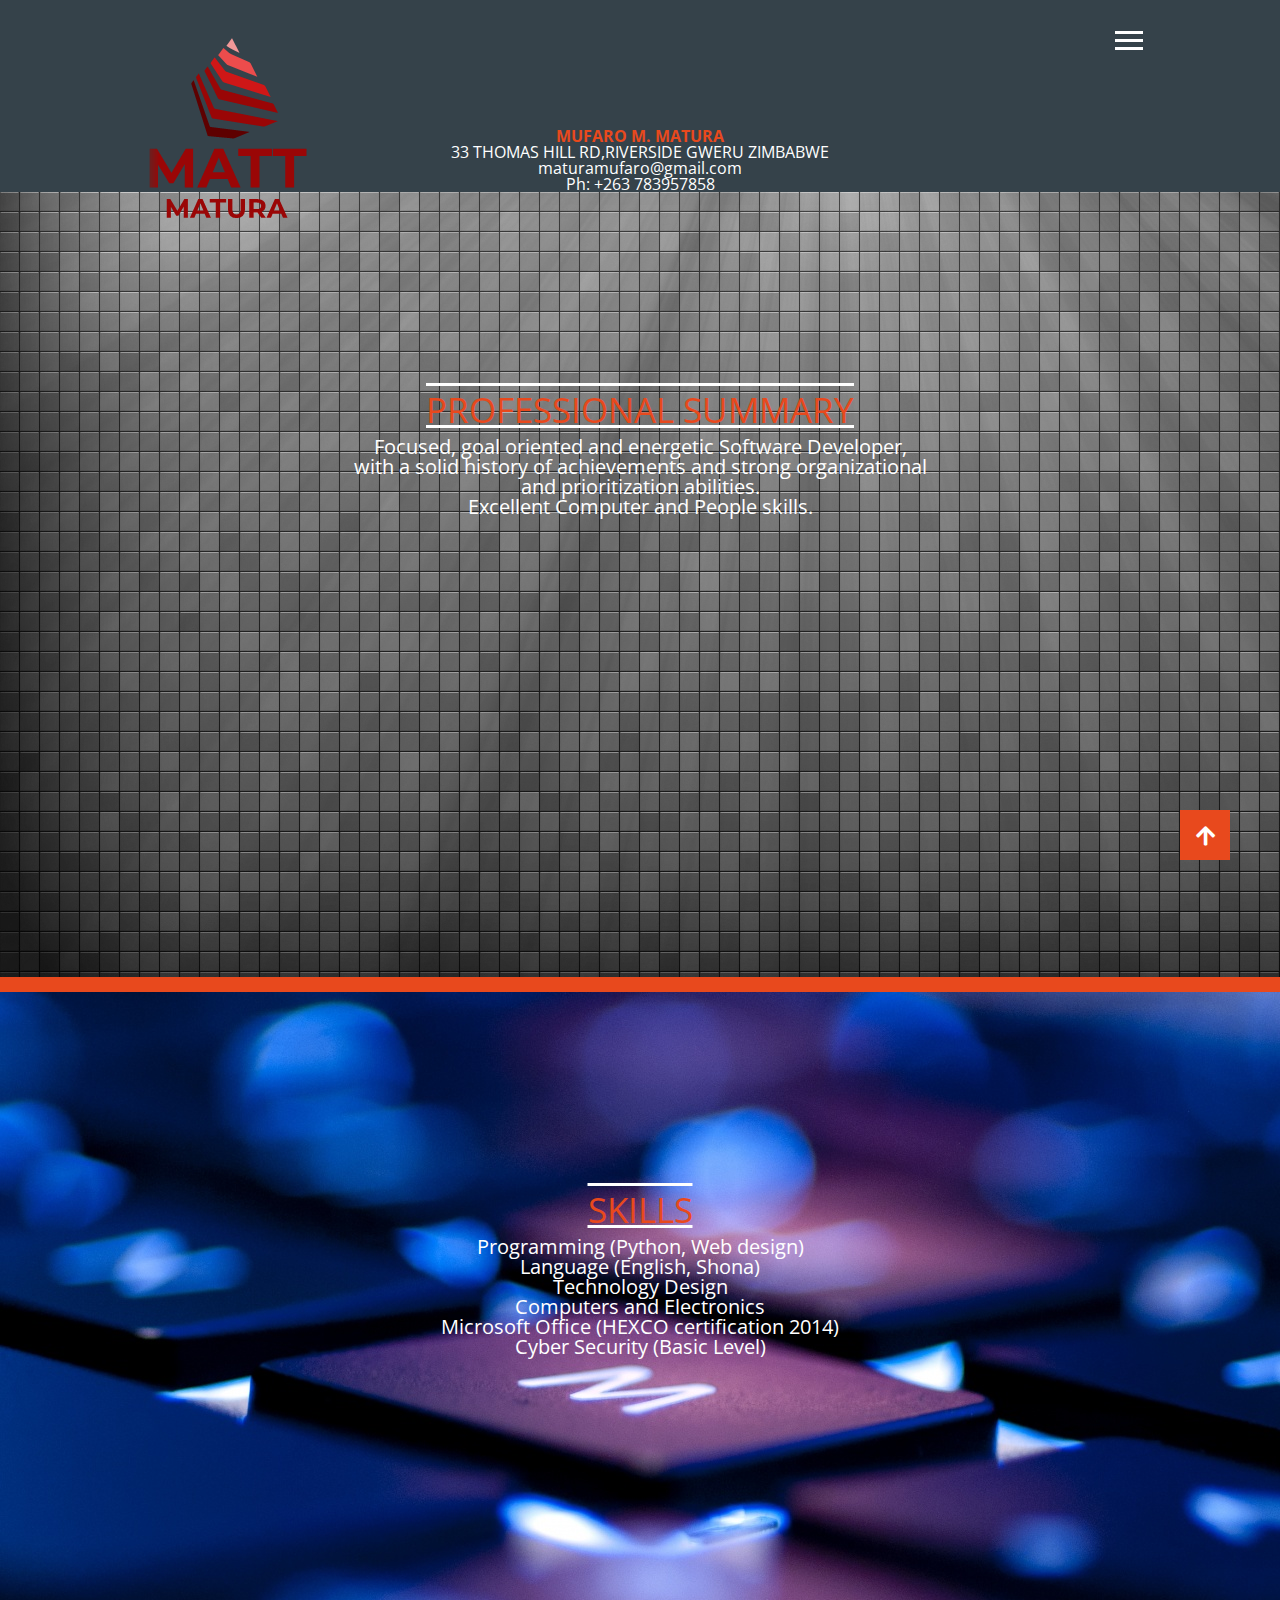
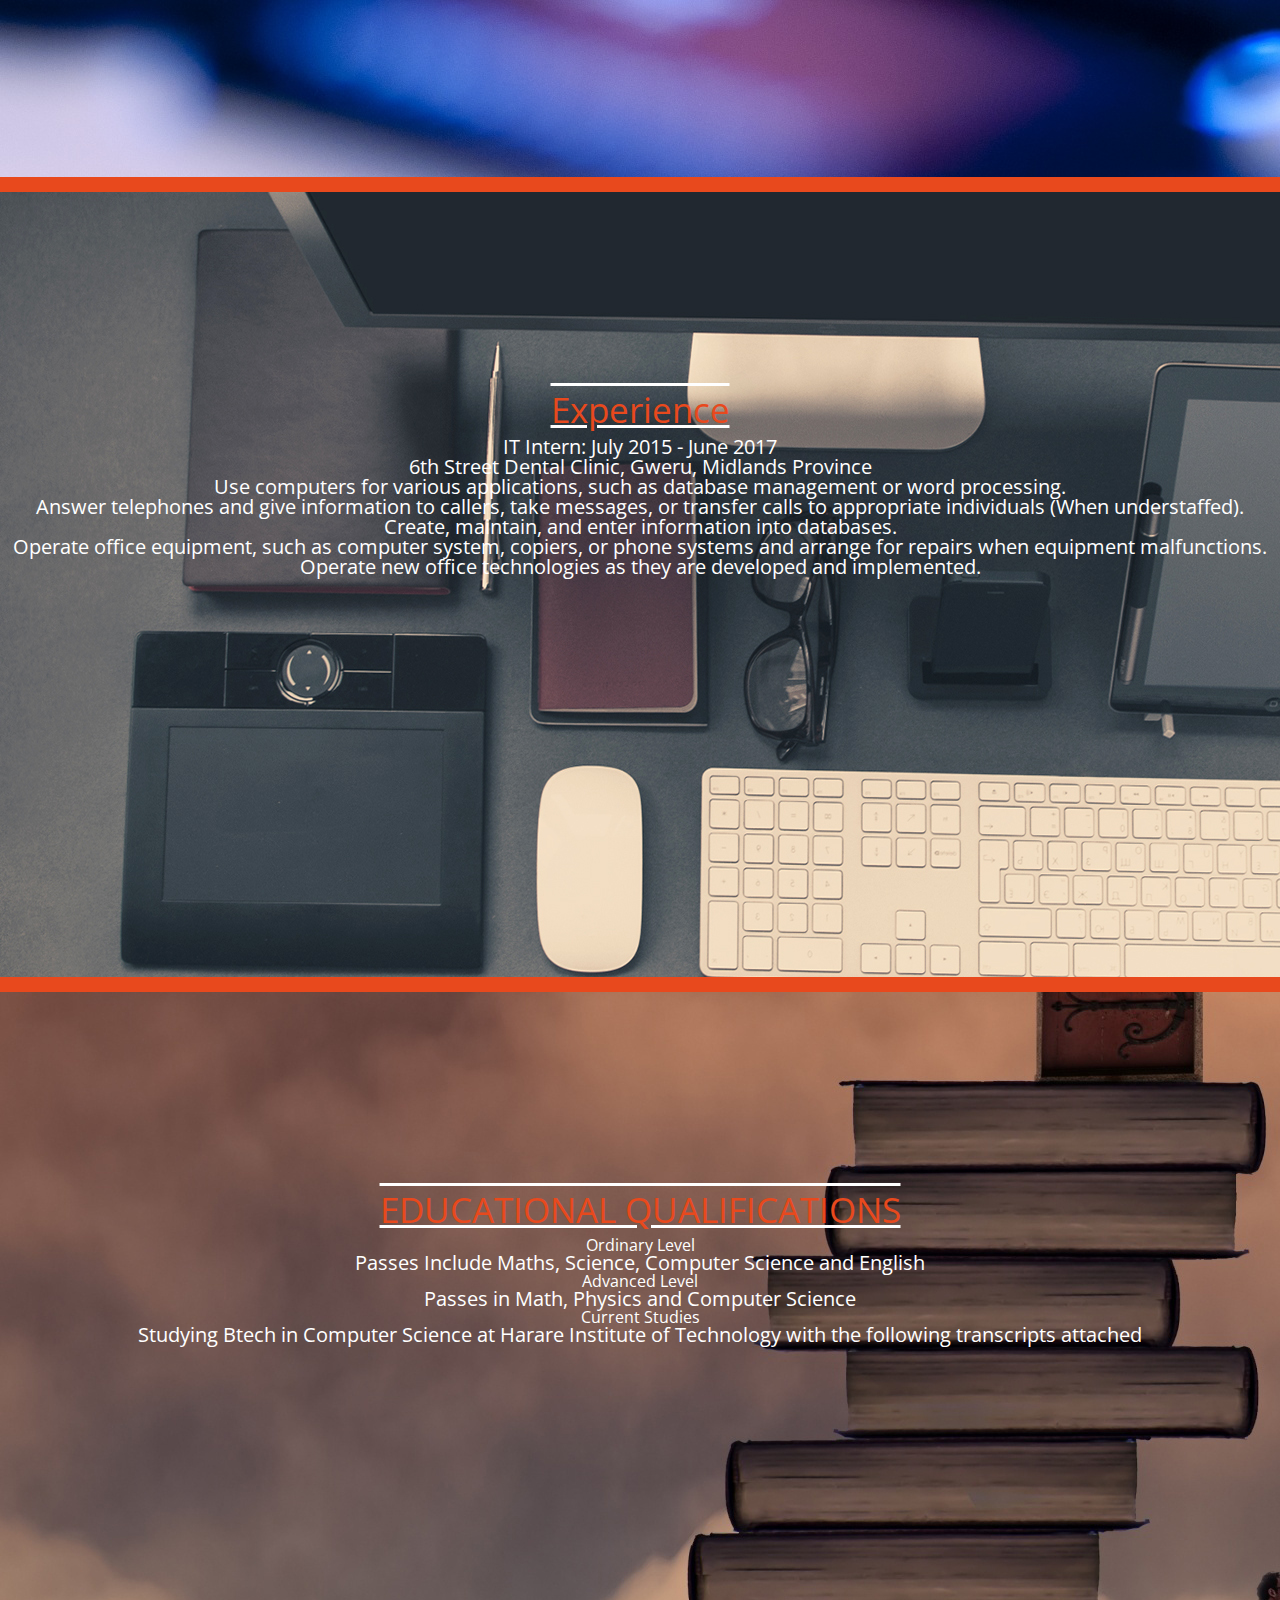
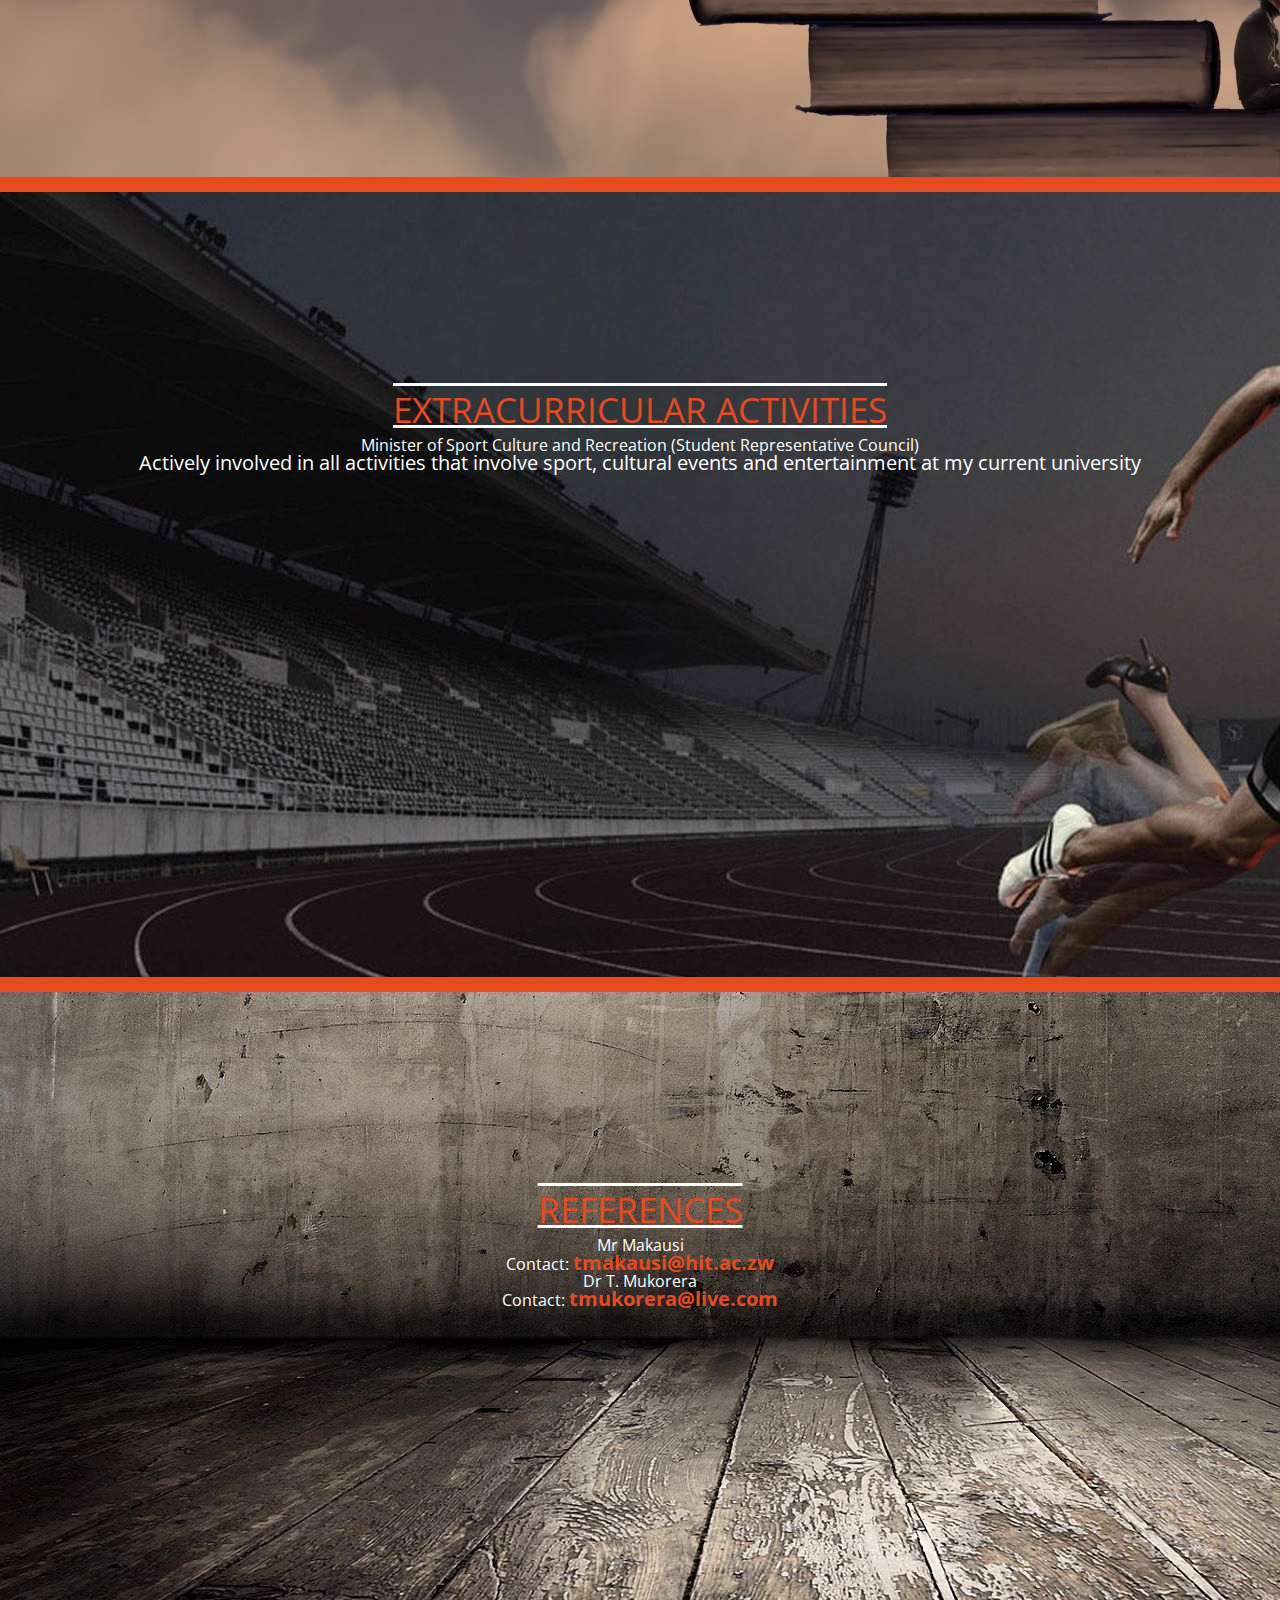
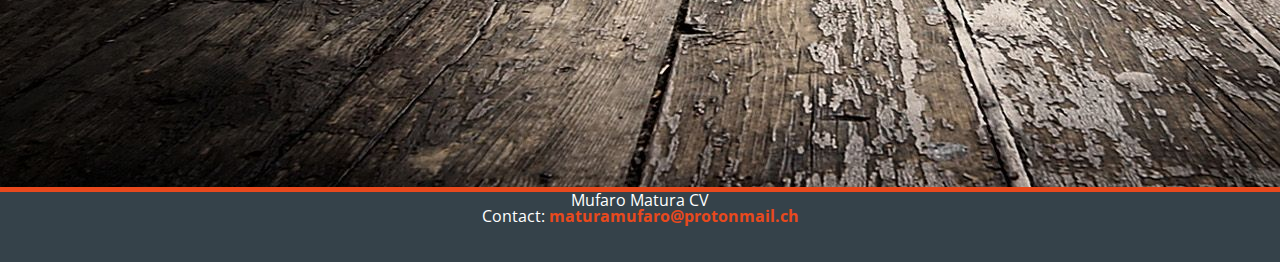
<file: Index.html>
<!DOCTYPE html>
<html>
    <head>
        <meta name="viewport" content="width=device-width">
        <link rel="stylesheet" href="style.css">
        <link href='http://fonts.googleapis.com/css?family=Open+Sans:400,300,600,700' rel='stylesheet' type='text/css'>
        <link rel="stylesheet" href="./css/reset.css"> <!-- CSS reset -->
	    <link rel="stylesheet" href="./css/styler.css"> <!-- Resource style -->
	    <script src="js/modernizr.js"></script> <!-- Modernizr -->
        <link rel="stylesheet" href="https://use.fontawesome.com/releases/v5.4.1/css/all.css">
        <title>Matura CV</title>
    </head>
    <body>
        <header>
          <header class="cd-header">
		<a href="about.html" class="cd-logo"><img src="./img/logo3.png" alt="Logo"></a>
		<a href="#0" class="cd-3d-nav-trigger">
			Menu
			<span></span>
		</a>
	</header> <!-- .cd-header -->
	
	
	<a class="gotopbtn" href="#"> <i class="fas fa-arrow-up"></i> </a>
	<nav class="cd-3d-nav-container">
		<ul class="cd-3d-nav">
			<li class="cd-selected">
				<a href="#skills">Skills</a>
			</li>

			<li>
				<a href="#xp">EPERIENCE</a>
			</li>

			<li>
				<a href="#education">EDUCATIONAL QUALIFICATIONS</a>
			</li>

			<li>
				<a href="#extracur">EXTRACURRICULAR ACTIVITIES</a>
			</li>

			<li>
				<a href="#references">REFERENCES</a>
			</li>
            
		</ul> <!-- .cd-3d-nav -->

		<span class="cd-marker color-1"></span>	
	</nav> <!-- .cd-3d-nav-container -->
<script src="js/jquery-2.1.1.js"></script>
<script src="js/main.js"></script> <!-- Resource jQuery -->
          <div class="container">
           <div id="top-top">
             <h1><span class ="highlight"> MUFARO M. MATURA</span></h1>
             <p>33 THOMAS HILL RD,RIVERSIDE GWERU ZIMBABWE</p>
             <p>maturamufaro@gmail.com</p>
             <p>Ph: +263 783957858</p>
             <p> </p>
             <p> </p>
             <p> </p>
           </div>
          </div>
        </header>
        <section id="PS">
          <h5>PROFESSIONAL SUMMARY</h5>
          <P>Focused, goal oriented and energetic Software Developer, 
          <p>with a solid history of achievements and strong organizational</p> 
          <p>and prioritization abilities.</p>
          <p>Excellent Computer and People skills.</P>
        </section>
        <section id="skills">
           <h5>SKILLS</h5>
           <ul>
              <li>Programming (Python, Web design)</li>
              <li>Language (English, Shona)</li>
              <li>Technology Design</li>
              <li>Computers and Electronics</li>
              <li>Microsoft Office (HEXCO certification 2014)</li>
              <Li>Cyber Security (Basic Level)</Li>
           </ul>
        </section>
        <section id="xp">
            <h5>Experience</h5>
            <p>IT Intern: July 2015 - June 2017</p>
            <p>6th Street Dental Clinic, Gweru, Midlands Province</p>
            <ul>
               <li>Use computers for various applications, such as database management or word processing.</li>
               <li>Answer telephones and give information to callers, take messages, or transfer calls to appropriate individuals (When understaffed).</li>
               <li>Create, maintain, and enter information into databases.</li>
               <li>Operate office equipment, such as computer system, copiers, or phone systems and arrange for repairs when equipment malfunctions.</li>
               <li>Operate new office technologies as they are developed and implemented.</li>    
            </ul>
            </section>
        <section id="education">
            <h5>EDUCATIONAL QUALIFICATIONS</h5>
            <ul>
               <ul><b>Ordinary Level</b>
                <li>Passes Include Maths, Science, Computer Science and English</li>
               </ul>
               <ul><b>Advanced Level</b>
                <li>Passes in Math, Physics and Computer Science</li>
               </ul>
               <ul><b>Current Studies</b>
                <li>Studying Btech in Computer Science at Harare Institute of Technology with the following transcripts attached</li>
                </ul>
                </ul>
        </section>
        <section id="extracur">
             <h5>EXTRACURRICULAR ACTIVITIES</h5>
             <ul>
                <ul><b>Minister of Sport Culture and Recreation (Student Representative Council)</b>
                   <li>Actively involved in all activities that involve sport, cultural events and entertainment at my current university</li>
                </ul>
                </ul>
        </section>
        <section id="references">
        <h5>REFERENCES</h5>
        <ul>
               <ul><b>Mr Makausi</b>
                <li>Contact: <a href="mailto: tmakausi@hit.ac.zw">tmakausi@hit.ac.zw</a></li>
               </ul>
               <ul><b>Dr T. Mukorera</b>
                <li>Contact: <a href="mailto: tmukorera@live.com">tmukorera@live.com</a></li>
        </ul>
        </section>
        <footer>
            <p>Mufaro Matura CV</p>
            <p>Contact: <a href="mailto: maturamufaro@protonmail.ch">maturamufaro@protonmail.ch</a></p>
        </footer>

        </ul>
    </body>
</html>
</file>
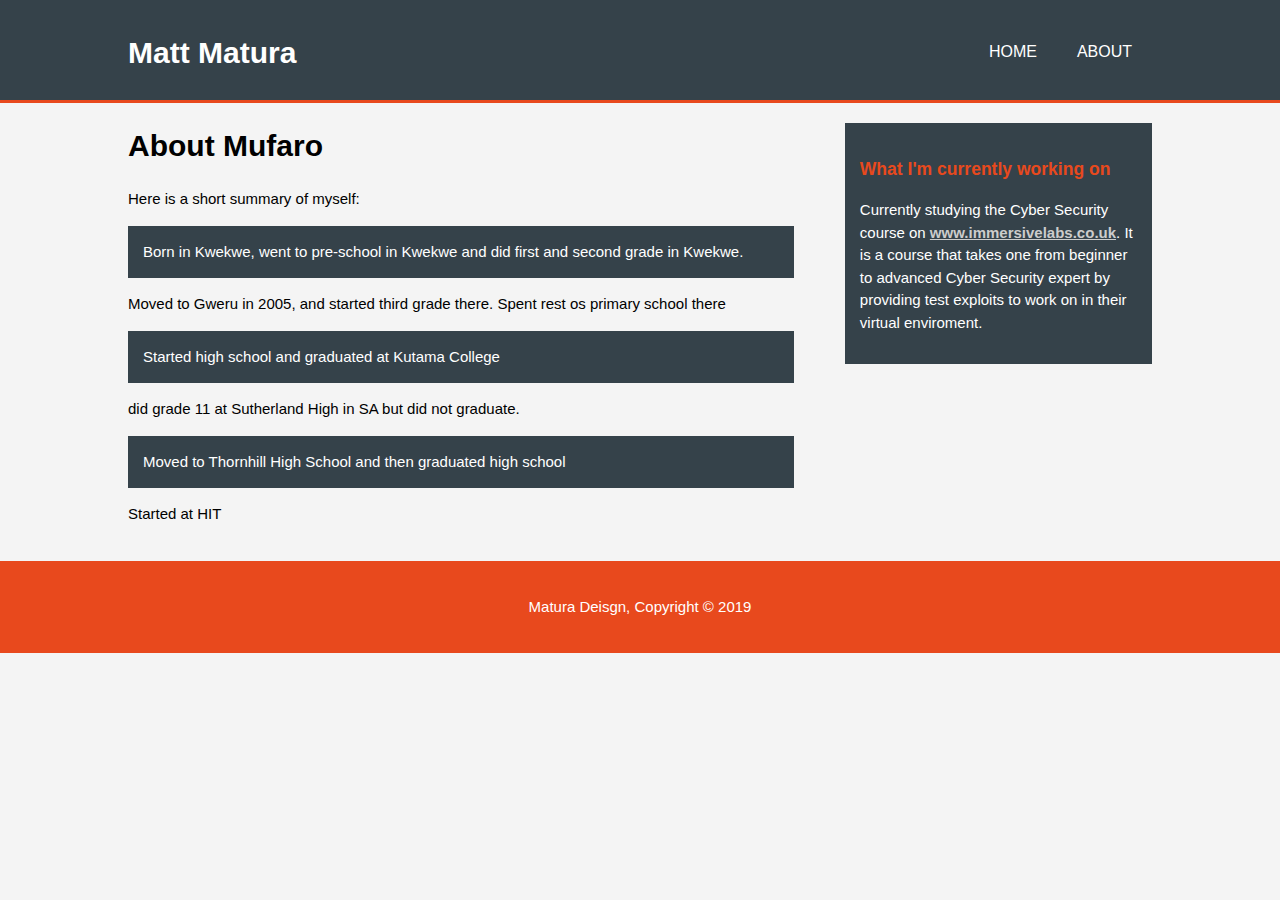
<file: about.html>
<!DOCTYPE html>
<html>
  <head>
    <meta charset="utf-8">
    <meta name="viewport" content="width=device-width">
    <meta name="description" content="Affordable and professional web design">
	  <meta name="keywords" content="web design, affordable web design, professional web design">
  	<meta name="author" content="Brad Traversy">
    <title>Matura Web Page | About</title>
    <link rel="stylesheet" href="./css/styles.css">
  </head>
  <body>
    <header>
      <div class="container">
        <div id="branding">
          <h1><span class="highlight">Matt</span> Matura</h1>
        </div>
        <nav>
          <ul>
            <li><a href="Index.html">Home</a></li>
            <li class="current"><a href="about.html">About</a></li>
            
          </ul>
        </nav>
      </div>
    </header>

    

    <section id="main">
      <div class="container">
        <article id="main-col">
          <h1 class="page-title">About Mufaro</h1>
          <p>
            Here is a short summary of myself: 
          </p>
          <p class="dark">
           Born in Kwekwe, went to pre-school in Kwekwe and did first and second grade in Kwekwe.
          </p>
          <p> Moved to Gweru in 2005, and started third grade there. Spent rest os primary school there </p>
          <p class="dark"> Started high school and graduated at Kutama College</p>
          <p> did grade 11 at Sutherland High in SA but did not graduate.</p>
          <p class="dark"> Moved to Thornhill High School and then graduated high school</p>
          <p> Started at HIT</p>
        </article>

        <aside id="sidebar">
          <div class="dark">
            <h3>What I'm currently working on</h3>
            <p>Currently studying the Cyber Security course on <a href="https://www.immersivelabs.co.uk">www.immersivelabs.co.uk</a>. It is a course that takes one from beginner to advanced Cyber Security expert by providing test exploits to work on in their virtual enviroment. </p>
          </div>
        </aside>
      </div>
    </section>

    <footer>
      <p>Matura Deisgn, Copyright &copy; 2019</p>
    </footer>
  </body>
</html>
</file>
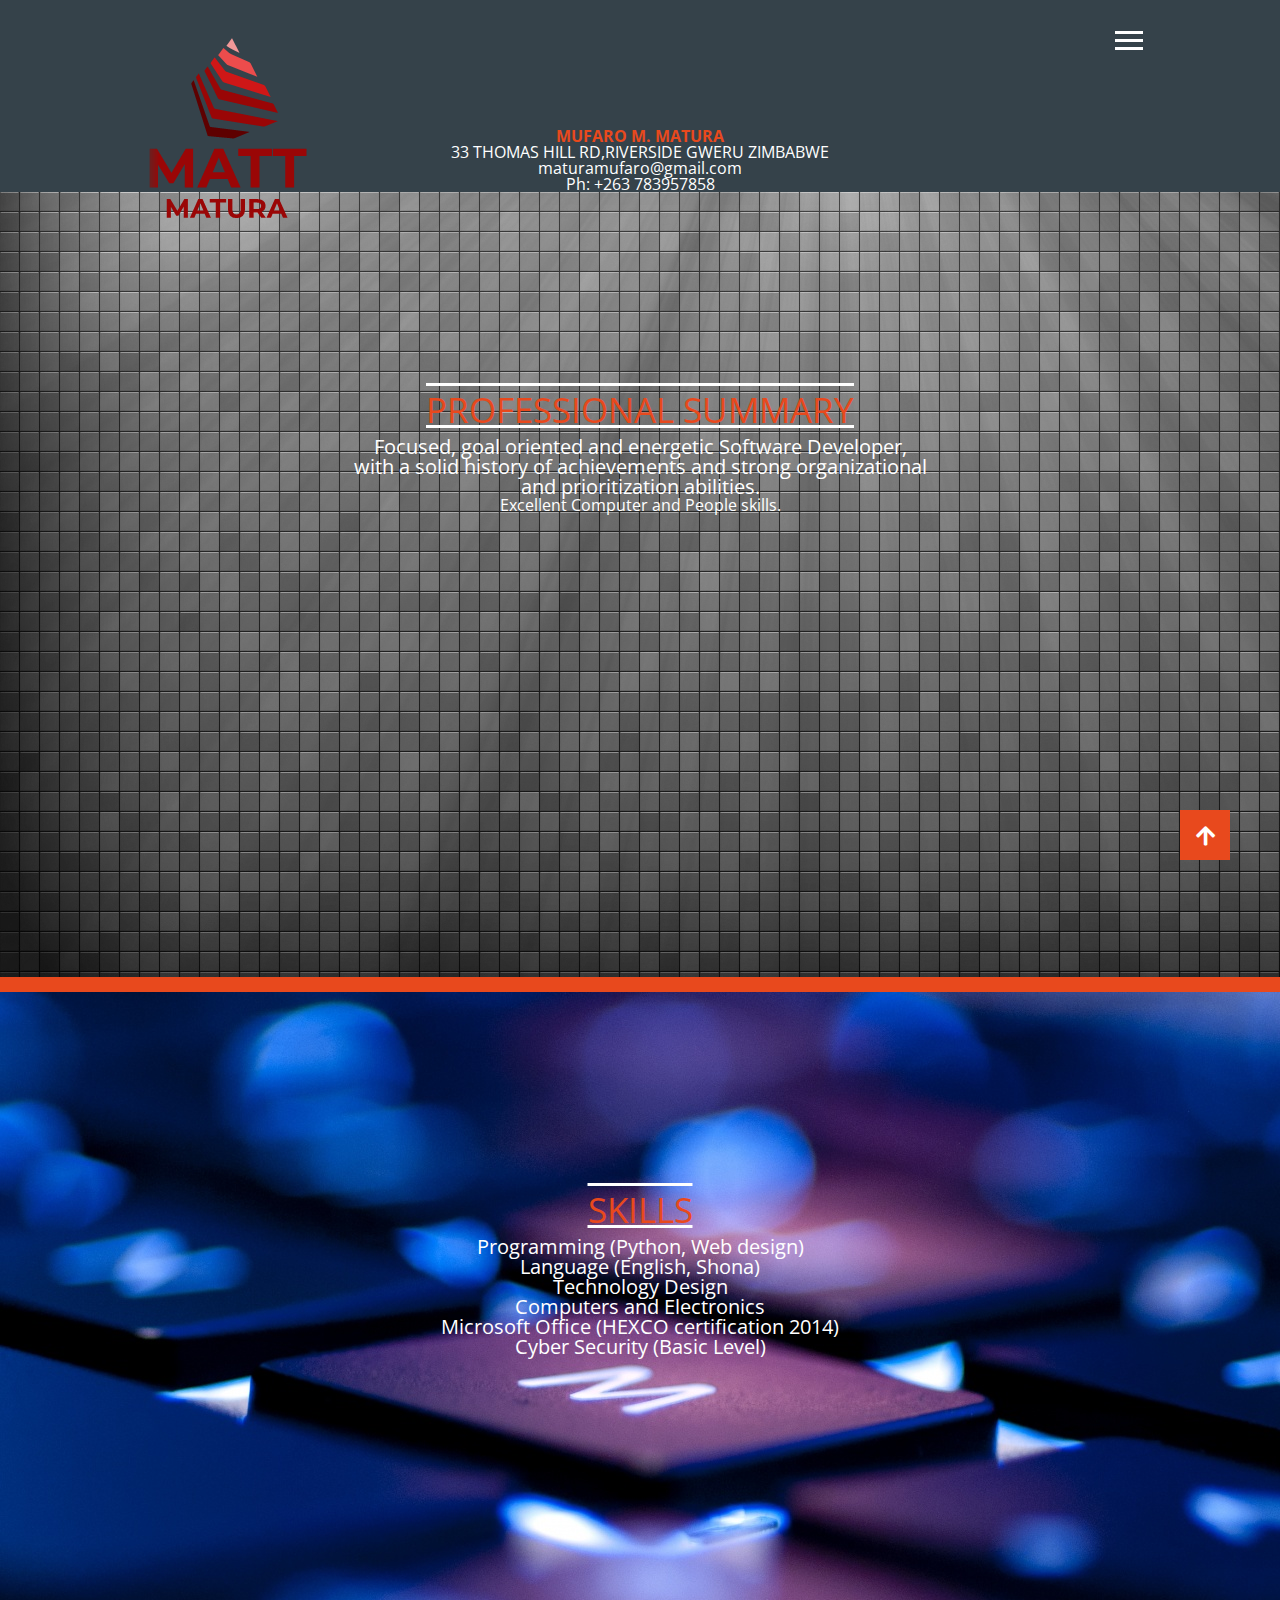
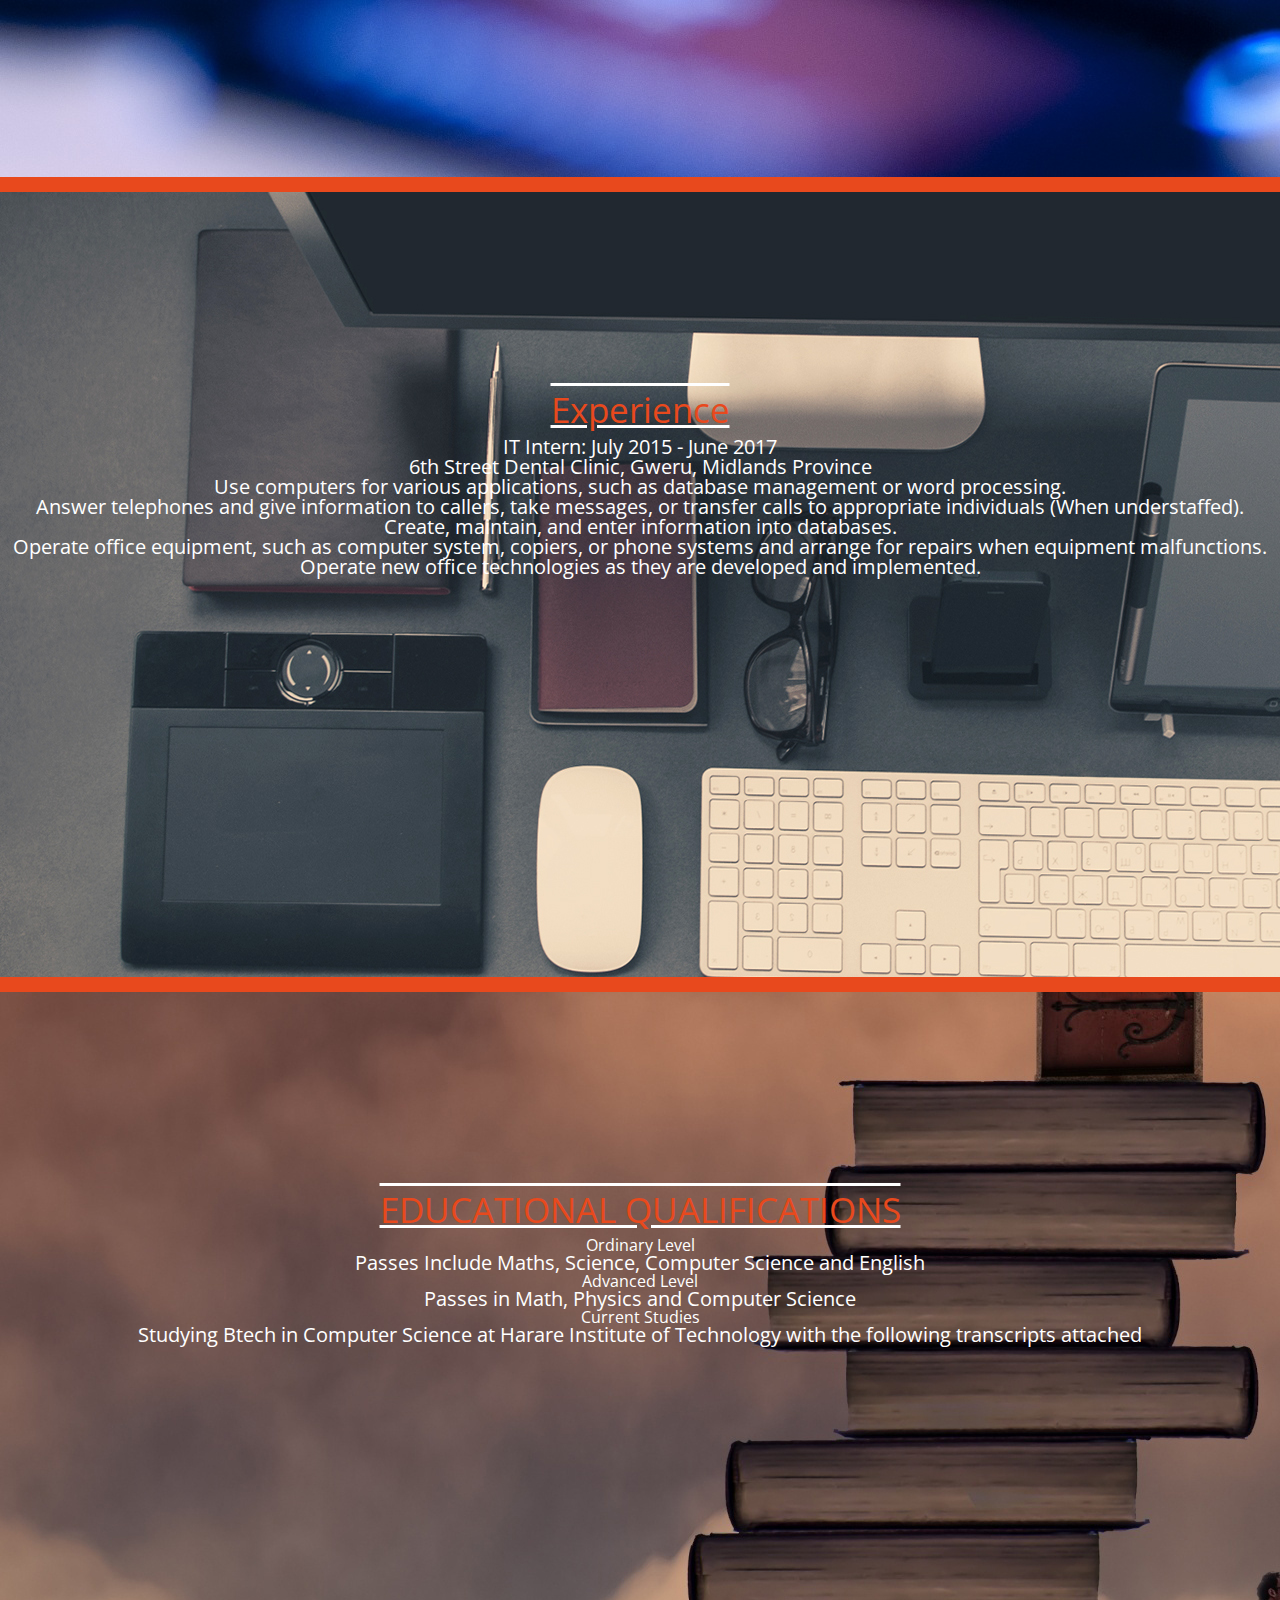
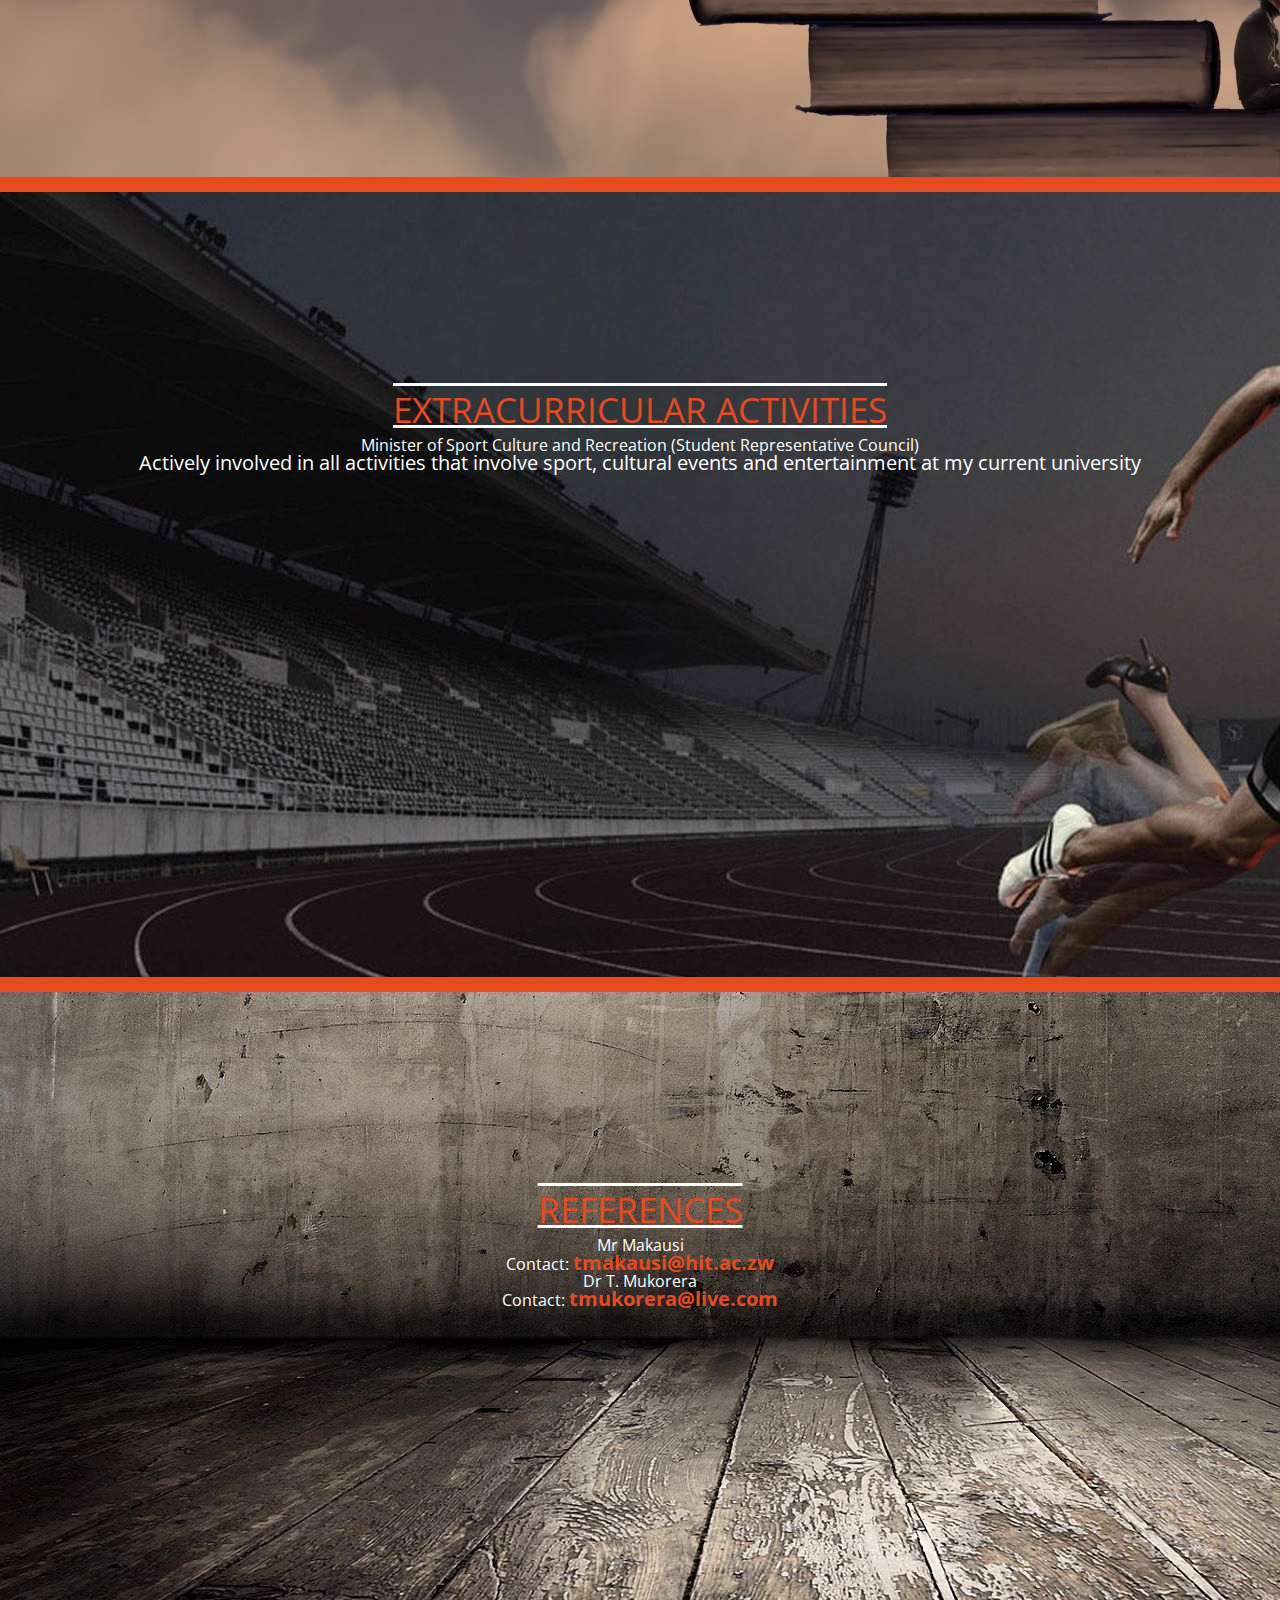
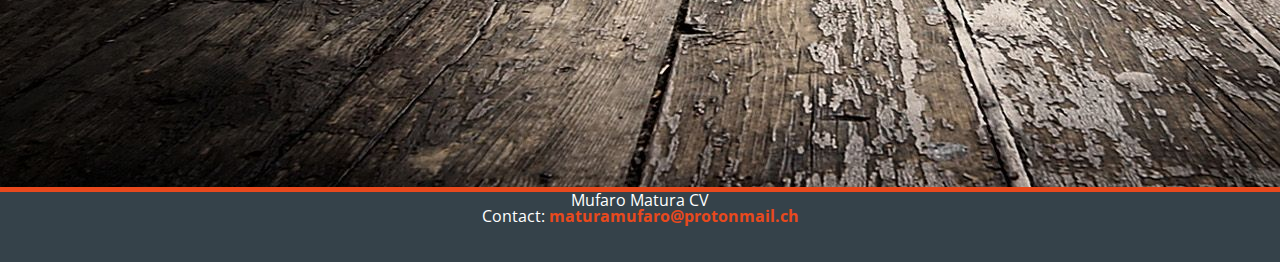
<file: CV.html>
<!DOCTYPE html>
<html>
    <head>
        <meta name="viewport" content="width=device-width">
        <link rel="stylesheet" href="style.css">
        <link href='http://fonts.googleapis.com/css?family=Open+Sans:400,300,600,700' rel='stylesheet' type='text/css'>
        <link rel="stylesheet" href="./css/reset.css"> <!-- CSS reset -->
	    <link rel="stylesheet" href="./css/styler.css"> <!-- Resource style -->
	    <script src="js/modernizr.js"></script> <!-- Modernizr -->
        <link rel="stylesheet" href="https://use.fontawesome.com/releases/v5.4.1/css/all.css">
        <title>Matura CV</title>
    </head>
    <body>
        <header>
          <header class="cd-header">
		<a href="about.html" class="cd-logo"><img src="./img/logo3.png" alt="Logo"></a>
		<a href="#0" class="cd-3d-nav-trigger">
			Menu
			<span></span>
		</a>
	</header> <!-- .cd-header -->
	
	
	<a class="gotopbtn" href="#"> <i class="fas fa-arrow-up"></i> </a>
	<nav class="cd-3d-nav-container">
		<ul class="cd-3d-nav">
			<li class="cd-selected">
				<a href="#skills">Skills</a>
			</li>

			<li>
				<a href="#xp">EPERIENCE</a>
			</li>

			<li>
				<a href="#education">EDUCATIONAL QUALIFICATIONS</a>
			</li>

			<li>
				<a href="#extracur">EXTRACURRICULAR ACTIVITIES</a>
			</li>

			<li>
				<a href="#references">REFERENCES</a>
			</li>
            
		</ul> <!-- .cd-3d-nav -->

		<span class="cd-marker color-1"></span>	
	</nav> <!-- .cd-3d-nav-container -->
<script src="js/jquery-2.1.1.js"></script>
<script src="js/main.js"></script> <!-- Resource jQuery -->
          <div class="container">
           <div id="top-top">
             <h1><span class ="highlight"> MUFARO M. MATURA</span></h1>
             <p>33 THOMAS HILL RD,RIVERSIDE GWERU ZIMBABWE</p>
             <p>maturamufaro@gmail.com</p>
             <p>Ph: +263 783957858</p>
             <p> </p>
             <p> </p>
             <p> </p>
           </div>
          </div>
        </header>
        <section id="PS">
          <h5>PROFESSIONAL SUMMARY</h5>
          <P>Focused, goal oriented and energetic Software Developer, 
          <p>with a solid history of achievements and strong organizational</p> 
          <p>and prioritization abilities.</p> 
            Excellent Computer and People skills.</P>
        </section>
        <section id="skills">
           <h5>SKILLS</h5>
           <ul>
              <li>Programming (Python, Web design)</li>
              <li>Language (English, Shona)</li>
              <li>Technology Design</li>
              <li>Computers and Electronics</li>
              <li>Microsoft Office (HEXCO certification 2014)</li>
              <Li>Cyber Security (Basic Level)</Li>
           </ul>
        </section>
        <section id="xp">
            <h5>Experience</h5>
            <p>IT Intern: July 2015 - June 2017</p>
            <p>6th Street Dental Clinic, Gweru, Midlands Province</p>
            <ul>
               <li>Use computers for various applications, such as database management or word processing.</li>
               <li>Answer telephones and give information to callers, take messages, or transfer calls to appropriate individuals (When understaffed).</li>
               <li>Create, maintain, and enter information into databases.</li>
               <li>Operate office equipment, such as computer system, copiers, or phone systems and arrange for repairs when equipment malfunctions.</li>
               <li>Operate new office technologies as they are developed and implemented.</li>    
            </ul>
            </section>
        <section id="education">
            <h5>EDUCATIONAL QUALIFICATIONS</h5>
            <ul>
               <ul><b>Ordinary Level</b>
                <li>Passes Include Maths, Science, Computer Science and English</li>
               </ul>
               <ul><b>Advanced Level</b>
                <li>Passes in Math, Physics and Computer Science</li>
               </ul>
               <ul><b>Current Studies</b>
                <li>Studying Btech in Computer Science at Harare Institute of Technology with the following transcripts attached</li>
                </ul>
                </ul>
        </section>
        <section id="extracur">
             <h5>EXTRACURRICULAR ACTIVITIES</h5>
             <ul>
                <ul><b>Minister of Sport Culture and Recreation (Student Representative Council)</b>
                   <li>Actively involved in all activities that involve sport, cultural events and entertainment at my current university</li>
                </ul>
                </ul>
        </section>
        <section id="references">
        <h5>REFERENCES</h5>
        <ul>
               <ul><b>Mr Makausi</b>
                <li>Contact: <a href="mailto: tmakausi@hit.ac.zw">tmakausi@hit.ac.zw</a></li>
               </ul>
               <ul><b>Dr T. Mukorera</b>
                <li>Contact: <a href="mailto: tmukorera@live.com">tmukorera@live.com</a></li>
        </ul>
        </section>
        <footer>
            <p>Mufaro Matura CV</p>
            <p>Contact: <a href="mailto: maturamufaro@protonmail.ch">maturamufaro@protonmail.ch</a></p>
        </footer>

        </ul>
    </body>
</html>
</file>
<file: style.css>
html{
  scroll-behavior: smooth;
}
body{
   font-family:Arial, Helvetica, sans-serif;
   font-size: 15px;
   line-height:1.5;
   padding: 0;
   background-color: #f4f4f4;
   margin: 0;
}

.container{
   width: 80%;
   margin: auto;
   overflow: hidden;
}

header{
   font-size: 17px;
   background: #35424a;
   color: #ffffff;
   padding-top: 0px;
   padding-bottom: 60px;
   min-height: 30px;
   border-bottom: #e8491d 3px solid;
   text-align: center;
}

header .highlight{
   color:#e8491d;
   font-weight: bold;
}


#PS{
   min-height:800px;
   background:url('./img/wall.jpg') no-repeat 0 -200px;
   text-align: center;
   color: #ffffff;
   border-bottom: #e8491d 15px solid;
}

#PS h5{
   margin-top:0px;
   font-size: 35px;
   margin-bottom:10px;
   text-decoration: underline overline;
   text-decoration-color: #ffffff;
   padding-top: 200px;
   color: #e8491d;
}

#PS p{
   font-size: 20px;
   color: white;
   
   animation: text 3s 1;
}

#PS p:hover{
   font-size: 23px;
   color: white;
   text-shadow: 0 2px 5px rgba(0,0,0,.5);
   box-shadow: 0 5px 25px rgba(0,0,0,.5);
}
#skills{
   min-height:800px;
   background:url('./img/key.jpg') no-repeat 0 -160px;
   text-align: center;
   color: #ffffff;
   border-bottom: #e8491d 15px solid;
}

#skills h5{
   margin-top:0px;
   font-size: 35px;
   margin-bottom:10px;
   text-decoration: underline overline;
   text-decoration-color: #ffffff;
   padding-top: 200px;
   color: #e8491d;
}

#skills li{
font-size: 20px;
}

#skills li:hover{
   font-size: 22px;
   text-shadow: 0 2px 5px rgba(0,0,0,.5);
   box-shadow: 0 5px 25px rgba(0,0,0,.5);
}


#xp{
   min-height:800px;
   background:url('./img/last.jpg') no-repeat 0 -160px;
   text-align: center;
   color: #ffffff;
   border-bottom: #e8491d 15px solid;
   font-size: 20px;
}

#xp h5{
   margin-top:0px;
   font-size: 35px;
   margin-bottom:10px;
   text-decoration: underline overline;
   text-decoration-color: #ffffff;
   padding-top: 200px;
   color: #e8491d;
}

#xp li:{  
font-size: 22px;
}

#xp p:hover{
   text-shadow: 0 2px 5px rgba(0,0,0,.5);
   box-shadow: 0 5px 25px rgba(0,0,0,.5);
   font-size: 23px;
}

#xp li:hover{
   color: white; 
   text-shadow: 0 2px 5px rgba(0,0,0,.5);
   box-shadow: 0 5px 25px rgba(0,0,0,.5);
   font-size: 23px;
}

#education {
   min-height:800px;
   background:url('./img/books.jpg') no-repeat 0 -700px;
   text-align: center;
   color: #ffffff;
   border-bottom: #e8491d 15px solid;
}

#education h5{
   margin-top:0px;
   font-size: 35px;
   margin-bottom:10px;
   text-decoration: underline overline;
   text-decoration-color: #ffffff;
   padding-top: 200px;
   color: #e8491d;
}

#education li{
font-size: 20px;
}

#education li:hover{
   color: white; 
   text-shadow: 0 2px 5px rgba(0,0,0,.5);
   box-shadow: 0 5px 25px rgba(0,0,0,.5);
   font-size: 23px;
}

#extracur {
   min-height:800px;
   background:url('./img/fun.jpg') no-repeat 0 -150px;
   text-align: center;
   color: #ffffff;
   border-bottom: #e8491d 15px solid;
}

#extracur h5{
   margin-top:0px;
   font-size: 35px;
   margin-bottom:10px;
   text-decoration: underline overline;
   text-decoration-color: #ffffff;
   padding-top: 200px;
   color: #e8491d;
}

#extracur li{
font-size: 20px;
}

#extracur li:hover{
   font-size: 23px;
   text-shadow: 0 2px 5px rgba(0,0,0,.5);
   box-shadow: 0 5px 25px rgba(0,0,0,.5);
}

#references {
   min-height:800px;
   background:url('./img/thisone.jpg') no-repeat 0 -400px;
   text-align: center;
   color: #ffffff;
   border-bottom: #e8491d 5px solid;
}

#references h5{
   margin-top:0px;
   font-size: 35px;
   margin-bottom:10px;
   text-decoration: underline overline;
   text-decoration-color: #ffffff;
   padding-top: 200px;
   color: #e8491d;
}


#references li:hover{
   font-size: 23px;
   text-shadow: 0 2px 5px rgba(0,0,0,.5);
   box-shadow: 0 5px 25px rgba(0,0,0,.5);
}

#references a{
   color:#e8491d;
   font-weight: bold;
   font-size:20px
}

#references a:hover{
   color:#cccccc;
   font-weight: bold;
}

footer{
   background: #35424a;
   color: #ffffff;
   padding-top: 30px;
   min-height: 70px;
   border-bottom: #e8491d 3px solid;
   font-size: 20px;
   text-align: center;
}


footer a{
   color:#e8491d;
   font-weight: bold;
}

footer a:hover{
   color:#cccccc;
   font-weight: bold;
}

@keyframes text{
   0%{
      color: black;
      margin-bottom: -40px;
     }
}

.gotopbtn{
  position: fixed;
  width: 50px;
  height: 50px;
  background: #e8491d;
  bottom: 40px;
  right: 50px;

  text-decoration: none;
  text-align: center;
  line-height: 50px;
  color: white;
  font-size: 22px;
}
</file>
<file: css/styler.css>
/* -------------------------------- 

Primary style

-------------------------------- */
*, *::after, *::before {
  box-sizing: border-box;
}

html {
  font-size: 62.5%;
}

body {
  font-size: 1.6rem;
  font-family: "Open Sans", sans-serif;
  background-color: #35424a;
}

a {
  text-decoration: none;
}

/* -------------------------------- 

Main Components 

-------------------------------- */
.cd-header {
  height: 10px;
  width: 80%;
  margin: 0 auto;
  -webkit-transition: -webkit-transform 0.5s;
  -moz-transition: -moz-transform 0.5s;
  transition: transform 0.5s;
  /* Force Hardware Acceleration in WebKit */
  -webkit-transform: translateZ(0);
  -moz-transform: translateZ(0);
  -ms-transform: translateZ(0);
  -o-transform: translateZ(0);
  transform: translateZ(0);
  -webkit-backface-visibility: hidden;
  backface-visibility: hidden;
}
.cd-header::after {
  clear: both;
  content: "";
  display: table;
}
.cd-header.nav-is-visible {
  -webkit-transform: translateY(80px);
  -moz-transform: translateY(80px);
  -ms-transform: translateY(80px);
  -o-transform: translateY(80px);
  transform: translateY(80px);
}
@media only screen and (min-width: 768px) {
  .cd-header.nav-is-visible {
    -webkit-transform: translateY(170px);
    -moz-transform: translateY(170px);
    -ms-transform: translateY(170px);
    -o-transform: translateY(170px);
    transform: translateY(170px);
  }
}

.cd-logo {
  float: left;
  margin-top: 28px;
  height: 100px;
}

.cd-3d-nav-trigger {
  position: relative;
  float: right;
  height: 45px;
  width: 45px;
  margin-top: 18px;
  /* replace text with background image */
  overflow: hidden;
  text-indent: 100%;
  white-space: nowrap;
  color: transparent;
}
.cd-3d-nav-trigger span,
.cd-3d-nav-trigger span::before,
.cd-3d-nav-trigger span::after {
  /* hamburger icon in CSS */
  position: absolute;
  width: 28px;
  height: 3px;
  background-color: #FFF;
  -webkit-backface-visibility: hidden;
  backface-visibility: hidden;
}
.cd-3d-nav-trigger span {
  /* this is the central line */
  top: 21px;
  left: 8px;
  -webkit-transition: background 0.2s 0.5s;
  -moz-transition: background 0.2s 0.5s;
  transition: background 0.2s 0.5s;
}
.cd-3d-nav-trigger span::before, .cd-3d-nav-trigger span:after {
  /* these are the upper and lower lines */
  content: '';
  left: 0;
  -webkit-transition: -webkit-transform 0.2s 0.5s;
  -moz-transition: -moz-transform 0.2s 0.5s;
  transition: transform 0.2s 0.5s;
}
.cd-3d-nav-trigger span::before {
  bottom: 8px;
}
.cd-3d-nav-trigger span::after {
  top: 8px;
}
.nav-is-visible .cd-3d-nav-trigger span {
  /* hide line in the center */
  background-color: rgba(255, 255, 255, 0);
}
.nav-is-visible .cd-3d-nav-trigger span::before, .nav-is-visible .cd-3d-nav-trigger span::after {
  /* keep visible other 2 lines */
  background-color: white;
}
.nav-is-visible .cd-3d-nav-trigger span::before {
  -webkit-transform: translateY(8px) rotate(-45deg);
  -moz-transform: translateY(8px) rotate(-45deg);
  -ms-transform: translateY(8px) rotate(-45deg);
  -o-transform: translateY(8px) rotate(-45deg);
  transform: translateY(8px) rotate(-45deg);
}
.nav-is-visible .cd-3d-nav-trigger span::after {
  -webkit-transform: translateY(-8px) rotate(45deg);
  -moz-transform: translateY(-8px) rotate(45deg);
  -ms-transform: translateY(-8px) rotate(45deg);
  -o-transform: translateY(-8px) rotate(45deg);
  transform: translateY(-8px) rotate(45deg);
}

.cd-3d-nav-container {
  /* this is the 3D navigation container */
  position: fixed;
  top: 0;
  left: 0;
  height: 80px;
  width: 100%;
  background-color: #000000;
  visibility: hidden;
  /* enable a 3D-space for children elements */
  -webkit-perspective: 1000px;
  -moz-perspective: 1000px;
  perspective: 1000px;
  -webkit-transform: translateY(-100%);
  -moz-transform: translateY(-100%);
  -ms-transform: translateY(-100%);
  -o-transform: translateY(-100%);
  transform: translateY(-100%);
  -webkit-transition: -webkit-transform 0.5s 0s, visibility 0s 0.5s;
  -moz-transition: -moz-transform 0.5s 0s, visibility 0s 0.5s;
  transition: transform 0.5s 0s, visibility 0s 0.5s;
}
.cd-3d-nav-container.nav-is-visible {
  visibility: visible;
  -webkit-transform: translateY(0);
  -moz-transform: translateY(0);
  -ms-transform: translateY(0);
  -o-transform: translateY(0);
  transform: translateY(0);
  -webkit-transition: -webkit-transform 0.5s 0s, visibility 0.5s 0s;
  -moz-transition: -moz-transform 0.5s 0s, visibility 0.5s 0s;
  transition: transform 0.5s 0s, visibility 0.5s 0s;
}
@media only screen and (min-width: 768px) {
  .cd-3d-nav-container {
    height: 170px;
  }
}

.cd-3d-nav {
  /* this is the 3D rotating navigation */
  position: relative;
  height: 100%;
  background-color: #343c55;
  /* Force Hardware Acceleration */
  -webkit-transform: translateZ(0);
  -moz-transform: translateZ(0);
  -ms-transform: translateZ(0);
  -o-transform: translateZ(0);
  transform: translateZ(0);
  -webkit-backface-visibility: hidden;
  backface-visibility: hidden;
  -webkit-transform-origin: center bottom;
  -moz-transform-origin: center bottom;
  -ms-transform-origin: center bottom;
  -o-transform-origin: center bottom;
  transform-origin: center bottom;
  -webkit-transform: rotateX(90deg);
  -moz-transform: rotateX(90deg);
  -ms-transform: rotateX(90deg);
  -o-transform: rotateX(90deg);
  transform: rotateX(90deg);
  -webkit-transition: -webkit-transform 0.5s;
  -moz-transition: -moz-transform 0.5s;
  transition: transform 0.5s;
}
.cd-3d-nav::after {
  /* menu dark cover layer - to enhance perspective effect */
  content: '';
  position: absolute;
  top: 0;
  left: 0;
  height: 100%;
  width: 100%;
  background-color: #000000;
  opacity: 1;
  visibility: visible;
  -webkit-transition: opacity 0.5s 0s, visibility 0.5s 0s;
  -moz-transition: opacity 0.5s 0s, visibility 0.5s 0s;
  transition: opacity 0.5s 0s, visibility 0.5s 0s;
}
.cd-3d-nav li {
  height: 100%;
  width: 20%;
  float: left;
}
.cd-3d-nav li:first-of-type a::before {
  background-image: url(../img/icon-1.svg);
}
.cd-3d-nav li:nth-of-type(2) a::before {
  background-image: url(../img/icon-2.svg);
}
.cd-3d-nav li:nth-of-type(3) a::before {
  background-image: url(../img/icon-3.svg);
}
.cd-3d-nav li:nth-of-type(4) a::before {
  background-image: url(../img/icon-4.svg);
}
.cd-3d-nav li:nth-of-type(5) a::before {
  background-image: url(../img/icon-5.svg);
}
.cd-3d-nav a {
  position: relative;
  display: block;
  height: 100%;
  color: transparent;
  -webkit-transition: background-color 0.2s;
  -moz-transition: background-color 0.2s;
  transition: background-color 0.2s;
}
.cd-3d-nav a::before {
  /* navigation icons */
  content: '';
  height: 32px;
  width: 32px;
  position: absolute;
  left: 50%;
  top: 50%;
  bottom: auto;
  right: auto;
  -webkit-transform: translateX(-50%) translateY(-50%);
  -moz-transform: translateX(-50%) translateY(-50%);
  -ms-transform: translateX(-50%) translateY(-50%);
  -o-transform: translateX(-50%) translateY(-50%);
  transform: translateX(-50%) translateY(-50%);
  background-size: 32px 64px;
  background-repeat: no-repeat;
  background-position: 0 0;
}
.no-touch .cd-3d-nav a:hover {
  background-color: #2b3145;
}
.cd-3d-nav .cd-selected a {
  background-color: #212635;
}
.no-touch .cd-3d-nav .cd-selected a:hover {
  background-color: #212635;
}
.cd-3d-nav .cd-selected a::before {
  background-position: 0 -32px;
}
.nav-is-visible .cd-3d-nav {
  -webkit-transform: translateZ(0);
  -moz-transform: translateZ(0);
  -ms-transform: translateZ(0);
  -o-transform: translateZ(0);
  transform: translateZ(0);
}
.nav-is-visible .cd-3d-nav::after {
  /* menu cover layer - hide it when navigation is visible */
  opacity: 0;
  visibility: hidden;
  -webkit-transition: opacity 0.5s 0s, visibility 0s 0.5s;
  -moz-transition: opacity 0.5s 0s, visibility 0s 0.5s;
  transition: opacity 0.5s 0s, visibility 0s 0.5s;
}
@media only screen and (min-width: 768px) {
  .cd-3d-nav a {
    padding: 7.6em 1em 0;
    color: #ffffff;
    font-size: 1.3rem;
    font-weight: 600;
    text-align: center;
    -webkit-font-smoothing: antialiased;
    -moz-osx-font-smoothing: grayscale;
    /* truncate text with ellipsis if too long */
    white-space: nowrap;
    overflow: hidden;
    text-overflow: ellipsis;
  }
  .cd-3d-nav a::before {
    top: 4.4em;
    left: 50%;
    right: auto;
    -webkit-transform: translateX(-50%);
    -moz-transform: translateX(-50%);
    -ms-transform: translateX(-50%);
    -o-transform: translateX(-50%);
    transform: translateX(-50%);
  }
}

.cd-marker {
  /* line at the bottom of nav selected item */
  position: absolute;
  bottom: 0;
  left: 0;
  height: 3px;
  width: 20%;
  -webkit-transform-origin: center bottom;
  -moz-transform-origin: center bottom;
  -ms-transform-origin: center bottom;
  -o-transform-origin: center bottom;
  transform-origin: center bottom;
  -webkit-transform: translateZ(0) rotateX(90deg);
  -moz-transform: translateZ(0) rotateX(90deg);
  -ms-transform: translateZ(0) rotateX(90deg);
  -o-transform: translateZ(0) rotateX(90deg);
  transform: translateZ(0) rotateX(90deg);
  -webkit-transition: -webkit-transform 0.5s, left 0.5s, color 0.5s, background-color 0.5s;
  -moz-transition: -moz-transform 0.5s, left 0.5s, color 0.5s, background-color 0.5s;
  transition: transform 0.5s, left 0.5s, color 0.5s, background-color 0.5s;
}
.cd-marker::before {
  /* triangle at the bottom of nav selected item */
  content: '';
  position: absolute;
  bottom: 3px;
  left: 50%;
  right: auto;
  -webkit-transform: translateX(-50%);
  -moz-transform: translateX(-50%);
  -ms-transform: translateX(-50%);
  -o-transform: translateX(-50%);
  transform: translateX(-50%);
  height: 0;
  width: 0;
  border: 10px solid transparent;
  border-bottom-color: inherit;
}
.nav-is-visible .cd-marker {
  -webkit-transform: translateZ(0);
  -moz-transform: translateZ(0);
  -ms-transform: translateZ(0);
  -o-transform: translateZ(0);
  transform: translateZ(0);
}

/* these are the colors of the markers - line + arrow */
.color-1 {
  color: #9a57bd;
  background-color: #9a57bd;
}

.color-2 {
  color: #c96aa4;
  background-color: #c96aa4;
}

.color-3 {
  color: #d6915e;
  background-color: #d6915e;
}

.color-4 {
  color: #5397c7;
  background-color: #5397c7;
}

.color-5 {
  color: #77cd91;
  background-color: #77cd91;
}

main {
  -webkit-transition: -webkit-transform 0.5s;
  -moz-transition: -moz-transform 0.5s;
  transition: transform 0.5s;
  /* Force Hardware Acceleration in WebKit */
  -webkit-transform: translateZ(0);
  -moz-transform: translateZ(0);
  -ms-transform: translateZ(0);
  -o-transform: translateZ(0);
  transform: translateZ(0);
  -webkit-backface-visibility: hidden;
  backface-visibility: hidden;
}
main h1 {
  text-align: center;
  font-size: 2.4rem;
  font-weight: 300;
  color: #ffffff;
  margin: 2em auto;
  -webkit-font-smoothing: antialiased;
  -moz-osx-font-smoothing: grayscale;
}
main.nav-is-visible {
  -webkit-transform: translateY(80px);
  -moz-transform: translateY(80px);
  -ms-transform: translateY(80px);
  -o-transform: translateY(80px);
  transform: translateY(80px);
}
@media only screen and (min-width: 768px) {
  main.nav-is-visible {
    -webkit-transform: translateY(170px);
    -moz-transform: translateY(170px);
    -ms-transform: translateY(170px);
    -o-transform: translateY(170px);
    transform: translateY(170px);
  }
  main h1 {
    font-size: 3.6rem;
    margin: 4em auto;
  }
}
</file>
<file: css/styles.css>
body{
  font: 15px/1.5 Arial, Helvetica,sans-serif;
  padding:0;
  margin:0;
  background-color:#f4f4f4;
}

/* Global */
.container{
  width:80%;
  margin:auto;
  overflow:hidden;
}

ul{
  margin:0;
  padding:0;
}

.button_1{
  height:38px;
  background:#e8491d;
  border:0;
  padding-left: 20px;
  padding-right:20px;
  color:#ffffff;
}

.dark{
  padding:15px;
  background:#35424a;
  color:#ffffff;
  margin-top:10px;
  margin-bottom:10px;
}

.dark h3{
   color:#e8491d;
  font-weight:bold;
}

.dark a{
   color:#cccccc;
  font-weight:bold;
}

.dark a:hover{
   color: #e8491d;
}
   

/* Header **/
header{
  background:#35424a;
  color:#ffffff;
  padding-top:30px;
  min-height:70px;
  border-bottom:#e8491d 3px solid;
}

header a{
  color:#ffffff;
  text-decoration:none;
  text-transform: uppercase;
  font-size:16px;
}

header li{
  float:left;
  display:inline;
  padding: 0 20px 0 20px;
}

header #branding{
  float:left;
}

header #branding h1{
  margin:0;
}

header nav{
  float:right;
  margin-top:10px;
}

header .highlight, header .current a,{
  color:#e8491d;
  font-weight:bold;
}

header a:hover{
  color:#cccccc;
  font-weight:bold;
}

/* Showcase */
#showcase{
  min-height:400px;
  background:url('../img/showcase.jpg') no-repeat 0 -400px;
  text-align:center;
  color:#ffffff;
}

#showcase h1{
  margin-top:100px;
  font-size:55px;
  margin-bottom:10px;
}

#showcase p{
  font-size:20px;
}

/* Newsletter */
#newsletter{
  padding:15px;
  color:#ffffff;
  background:#35424a
}

#newsletter h1{
  float:left;
}

#newsletter form {
  float:right;
  margin-top:15px;
}

#newsletter input[type="email"]{
  padding:4px;
  height:25px;
  width:250px;
}

/* Boxes */
#boxes{
  margin-top:20px;
}

#boxes .box{
  float:left;
  text-align: center;
  width:30%;
  padding:10px;
}

#boxes .box img{
  width:90px;
}

/* Sidebar */
aside#sidebar{
  float:right;
  width:30%;
  margin-top:10px;
}

aside#sidebar .quote input, aside#sidebar .quote textarea{
  width:90%;
  padding:5px;
}

/* Main-col */
article#main-col{
  float:left;
  width:65%;
}

/* Services */
ul#services li{
  list-style: none;
  padding:20px;
  border: #cccccc solid 1px;
  margin-bottom:5px;
  background:#e6e6e6;
}

footer{
  padding:20px;
  margin-top:20px;
  color:#ffffff;
  background-color:#e8491d;
  text-align: center;
}

/* Media Queries */
@media(max-width: 768px){
  header #branding,
  header nav,
  header nav li,
  #newsletter h1,
  #newsletter form,
  #boxes .box,
  article#main-col,
  aside#sidebar{
    float:none;
    text-align:center;
    width:100%;
  }

  header{
    padding-bottom:20px;
  }

  #showcase h1{
    margin-top:40px;
  }

  #newsletter button, .quote button{
    display:block;
    width:100%;
  }

  #newsletter form input[type="email"], .quote input, .quote textarea{
    width:100%;
    margin-bottom:5px;
  }
}
</file>
